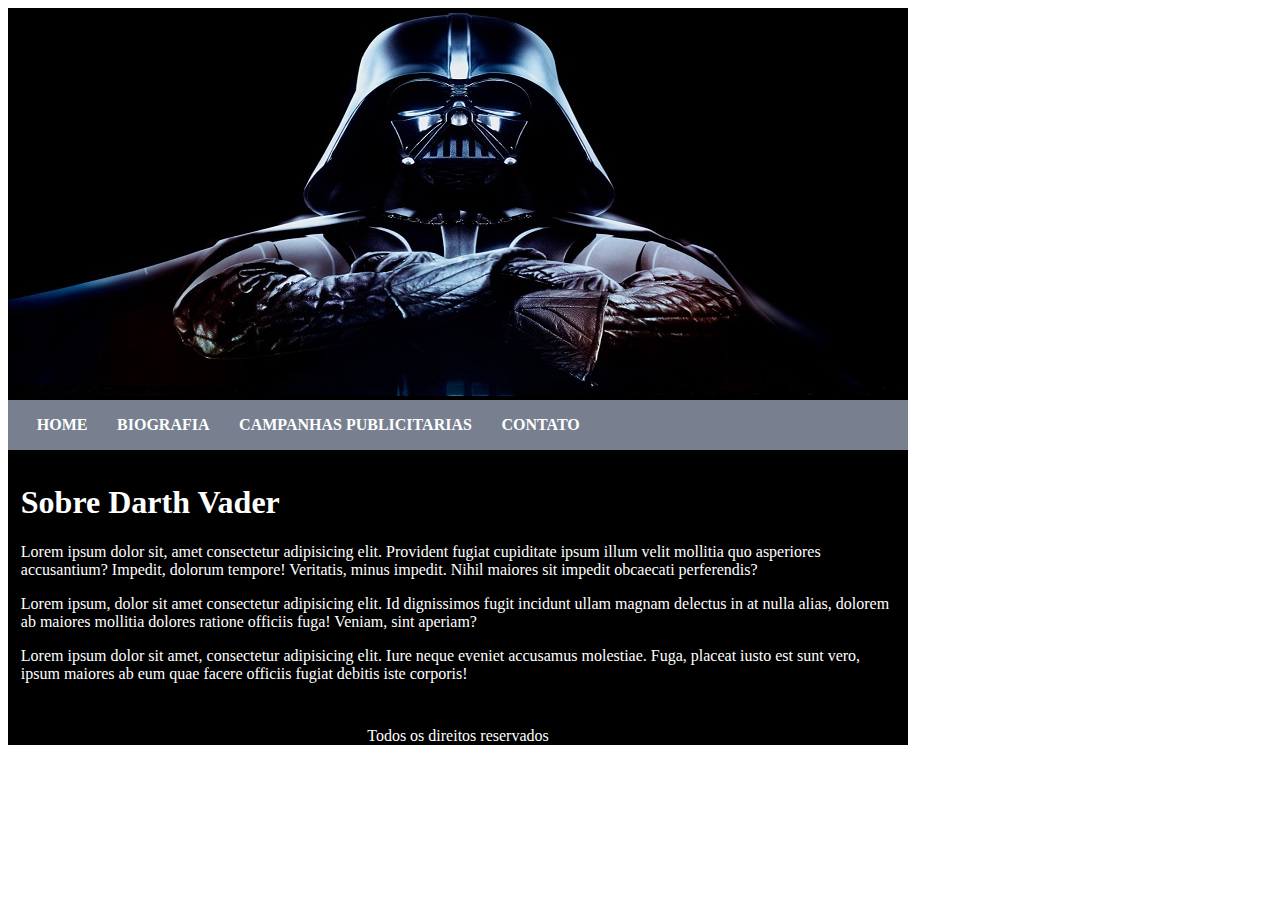
<file: index.html>
<!DOCTYPE html>
<html lang="en">
<head>
    <meta charset="UTF-8">
    <meta http-equiv="X-UA-Compatible" content="IE=edge">
    <meta name="viewport" content="width=device-width, initial-scale=1.0">
    <title>Darth Vader</title>
    <link rel="stylesheet" href="./CSS/style.css">
</head>
<body>
    <div class="container">
        <header>
            <img src="./img/capa.jpg" alt=""> 
        </header>
        <nav class="nav">
            <a class="nav-link" href="./index.html">HOME</a>
            <a class="nav-link" href="./pages/biografia.html">BIOGRAFIA</a>
            <a class="nav-link"  href="./pages/campPubli.html">CAMPANHAS PUBLICITARIAS</a>
            <a class="nav-link" href="./pages/contato.html">CONTATO</a>
        </nav>
        
        <main>
            <h1>Sobre Darth Vader</h1>
            <p>Lorem ipsum dolor sit, amet consectetur adipisicing elit. Provident fugiat cupiditate ipsum illum velit mollitia quo asperiores accusantium? Impedit, dolorum tempore! Veritatis, minus impedit. Nihil maiores sit impedit obcaecati perferendis?</p>
            <p>Lorem ipsum, dolor sit amet consectetur adipisicing elit. Id dignissimos fugit incidunt ullam magnam delectus in at nulla alias, dolorem ab maiores mollitia dolores ratione officiis fuga! Veniam, sint aperiam?</p>
            <p>Lorem ipsum dolor sit amet, consectetur adipisicing elit. Iure neque eveniet accusamus molestiae. Fuga, placeat iusto est sunt vero, ipsum maiores ab eum quae facere officiis fugiat debitis iste corporis!</p>
        </main>
        <footer>
            <p>Todos os direitos reservados </p>
        </footer>
    </div>
</body>
</html>
</file>
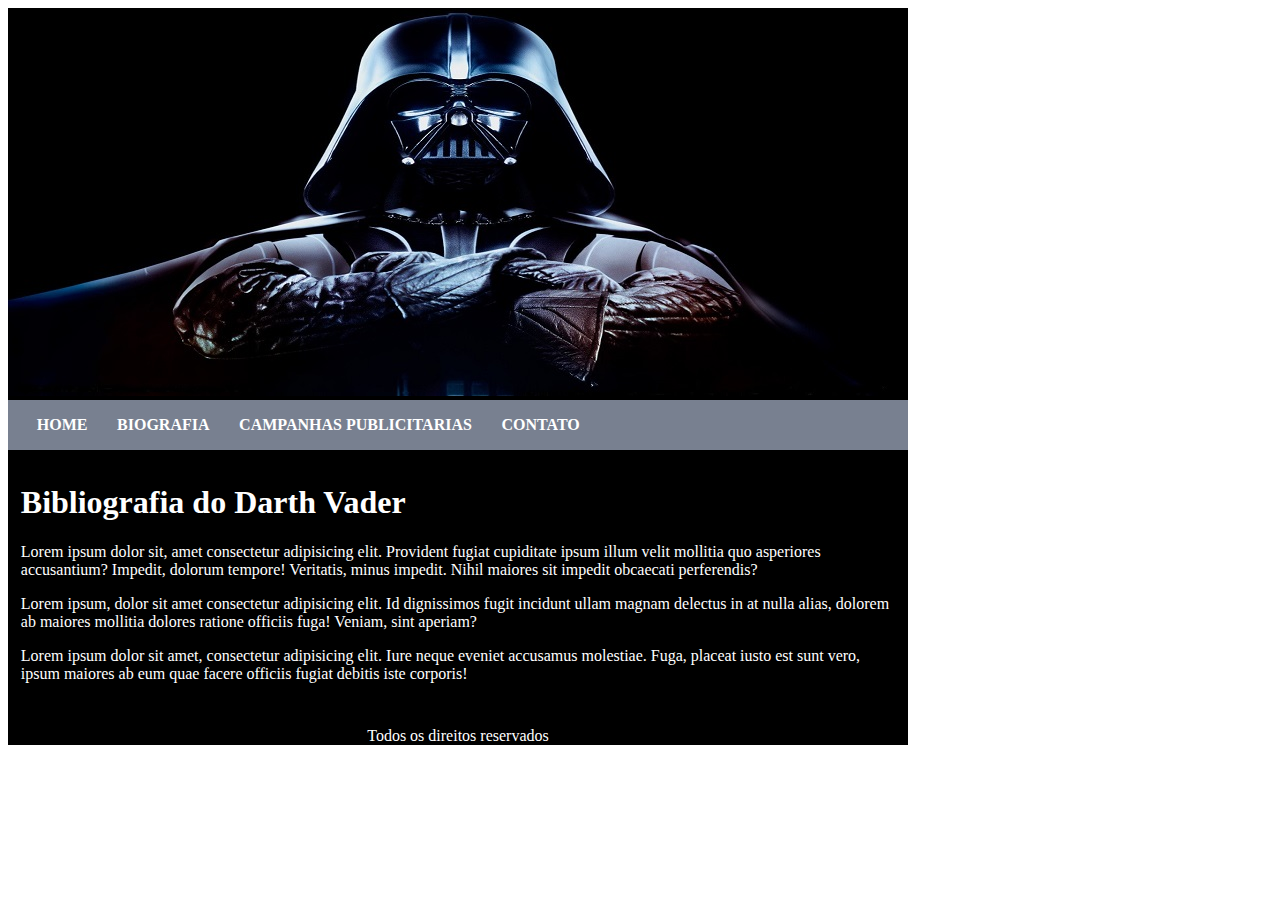
<file: pages/biografia.html>
<!DOCTYPE html>
<html lang="en">
<head>
    <meta charset="UTF-8">
    <meta http-equiv="X-UA-Compatible" content="IE=edge">
    <meta name="viewport" content="width=device-width, initial-scale=1.0">
    <title>Darth Vader</title>
    <link rel="stylesheet" href="../CSS/style.css">
</head>
<body>
    <div class="container">
        <header>
            <img src="../img/capa.jpg" alt=""> 
        </header>
        <nav class="nav">
            <a class="nav-link" href="./index.html">HOME</a>
            <a class="nav-link" href="./pages/biografia.html">BIOGRAFIA</a>
            <a class="nav-link"  href="./pages/campPubli.html">CAMPANHAS PUBLICITARIAS</a>
            <a class="nav-link" href="./pages/contato.html">CONTATO</a>
        </nav>
        
        <main>
            <h1>Bibliografia  do Darth Vader</h1>
            <p>Lorem ipsum dolor sit, amet consectetur adipisicing elit. Provident fugiat cupiditate ipsum illum velit mollitia quo asperiores accusantium? Impedit, dolorum tempore! Veritatis, minus impedit. Nihil maiores sit impedit obcaecati perferendis?</p>
            <p>Lorem ipsum, dolor sit amet consectetur adipisicing elit. Id dignissimos fugit incidunt ullam magnam delectus in at nulla alias, dolorem ab maiores mollitia dolores ratione officiis fuga! Veniam, sint aperiam?</p>
            <p>Lorem ipsum dolor sit amet, consectetur adipisicing elit. Iure neque eveniet accusamus molestiae. Fuga, placeat iusto est sunt vero, ipsum maiores ab eum quae facere officiis fugiat debitis iste corporis!</p>
        </main>
        <footer>
            <p>Todos os direitos reservados </p>
        </footer>
    </div>
</body>
</html>
</file>
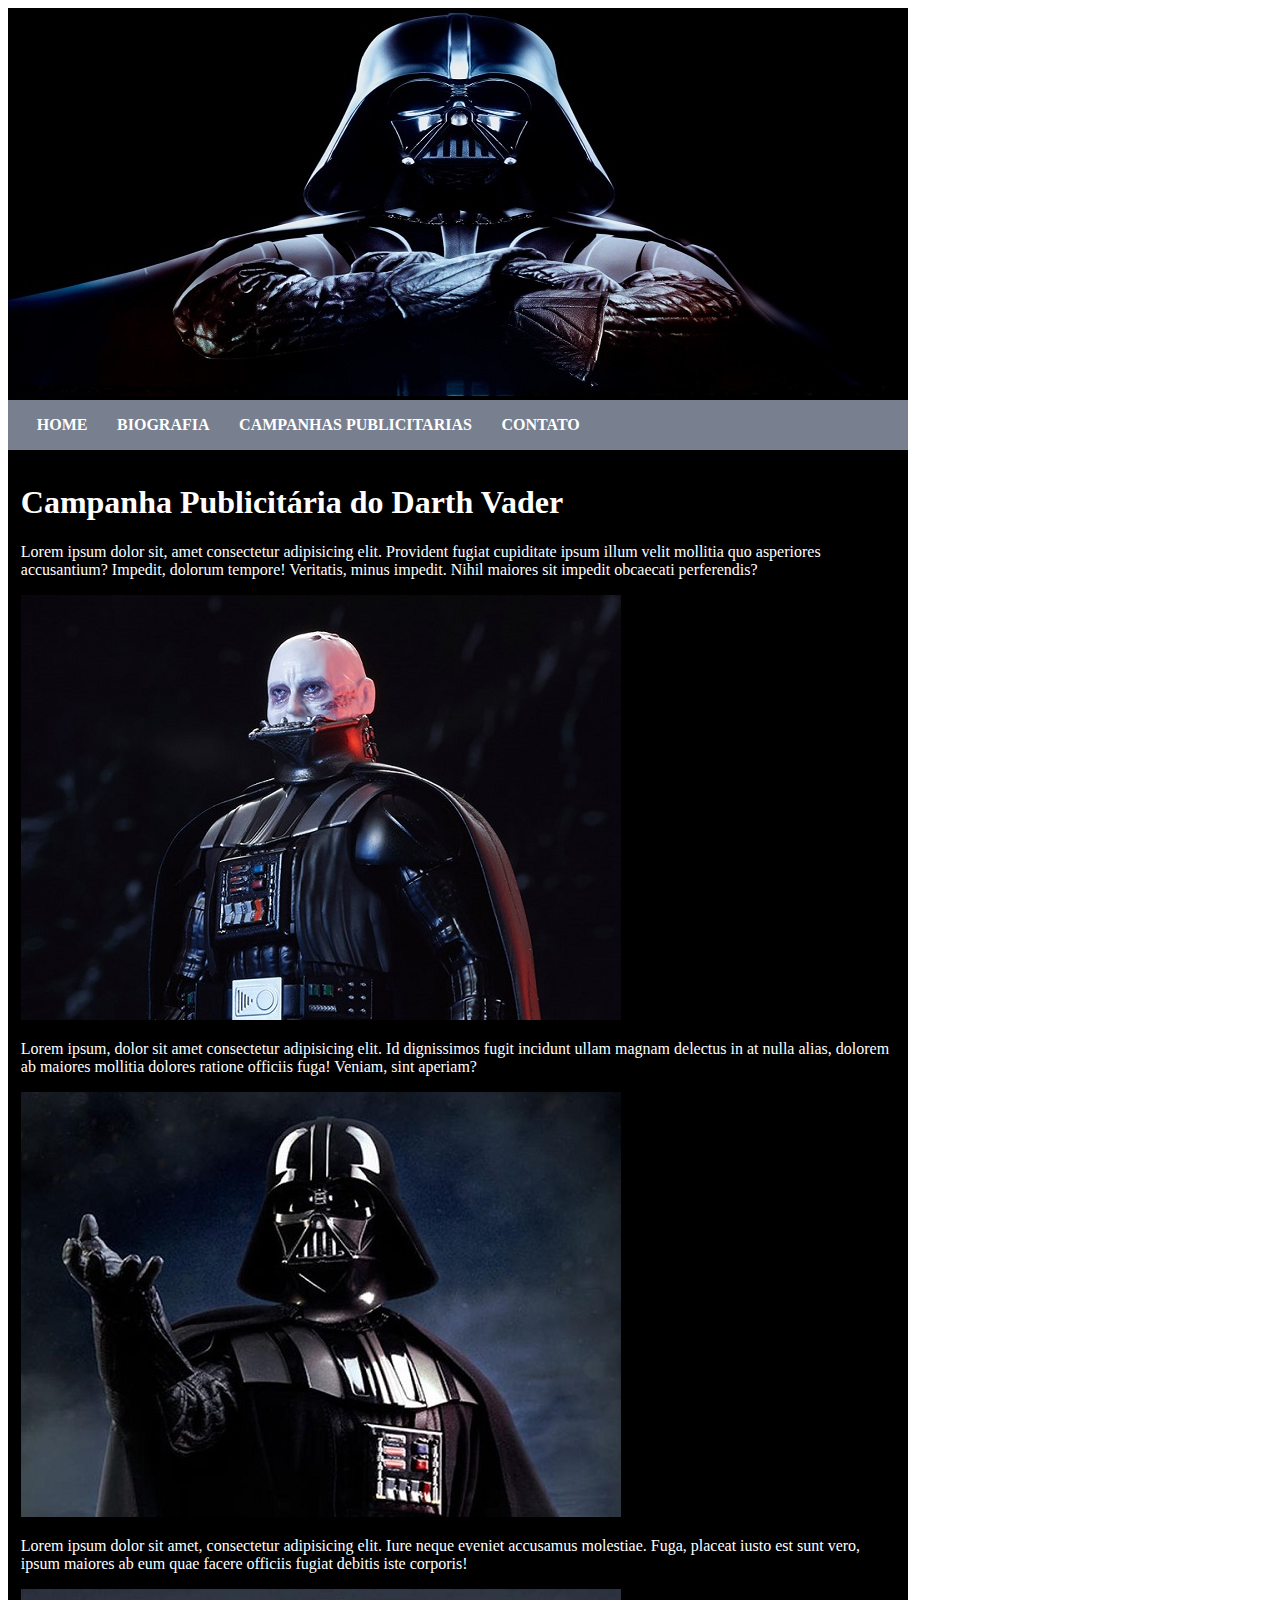
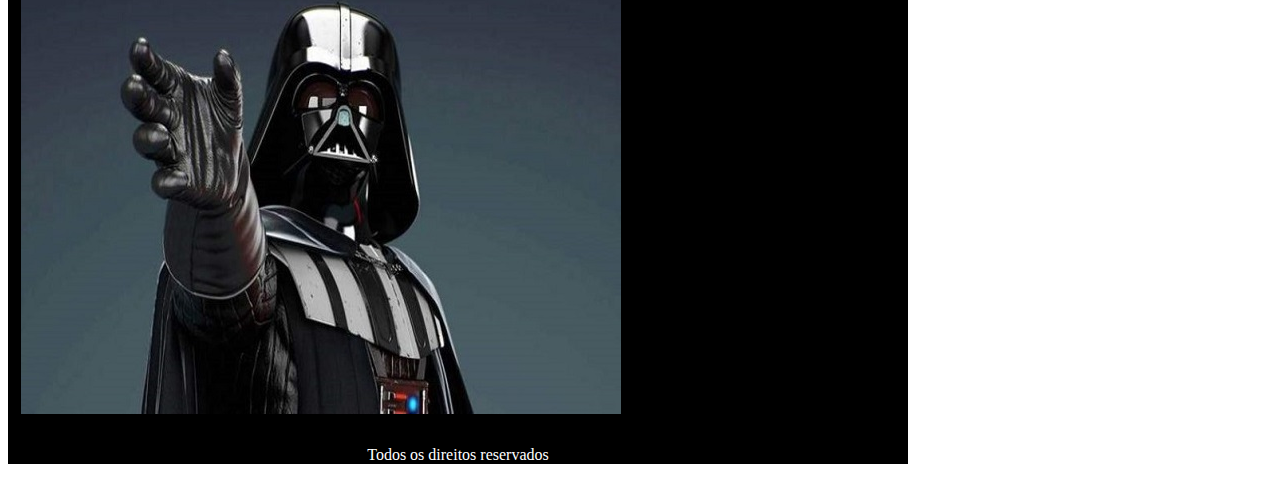
<file: pages/campPubli.html>
<!DOCTYPE html>
<html lang="en">
<head>
    <meta charset="UTF-8">
    <meta http-equiv="X-UA-Compatible" content="IE=edge">
    <meta name="viewport" content="width=device-width, initial-scale=1.0">
    <title>Darth Vader</title>
    <link rel="stylesheet" href="../CSS/style.css">
</head>
<body>
    <div class="container">
        <header>
            <img src="../img/capa.jpg" alt=""> 
        </header>
        <nav class="nav">
            <a class="nav-link" href="./index.html">HOME</a>
            <a class="nav-link" href="./pages/biografia.html">BIOGRAFIA</a>
            <a class="nav-link"  href="./campPubli.html">CAMPANHAS PUBLICITARIAS</a>
            <a class="nav-link" href="./pages/contato.html">CONTATO</a>
        </nav>
        
        <main>
            <h1>Campanha Publicitária do Darth Vader</h1>
            <p>Lorem ipsum dolor sit, amet consectetur adipisicing elit. Provident fugiat cupiditate ipsum illum velit mollitia quo asperiores accusantium? Impedit, dolorum tempore! Veritatis, minus impedit. Nihil maiores sit impedit obcaecati perferendis?</p>
            <header>
                <img src="../img/foto1.jpg" alt="">
            </header>

            <p>Lorem ipsum, dolor sit amet consectetur adipisicing elit. Id dignissimos fugit incidunt ullam magnam delectus in at nulla alias, dolorem ab maiores mollitia dolores ratione officiis fuga! Veniam, sint aperiam?</p>
            <header>
                <img src="../img/foto2.jpg" alt="">
            </header>

            <p>Lorem ipsum dolor sit amet, consectetur adipisicing elit. Iure neque eveniet accusamus molestiae. Fuga, placeat iusto est sunt vero, ipsum maiores ab eum quae facere officiis fugiat debitis iste corporis!</p>
            <header>
                <img src="../img/foto3.jpg" alt="">
            </header>
        </main>
        <footer>
            <p>Todos os direitos reservados </p>
        </footer>
    </div>
</body>
</html>
</file>
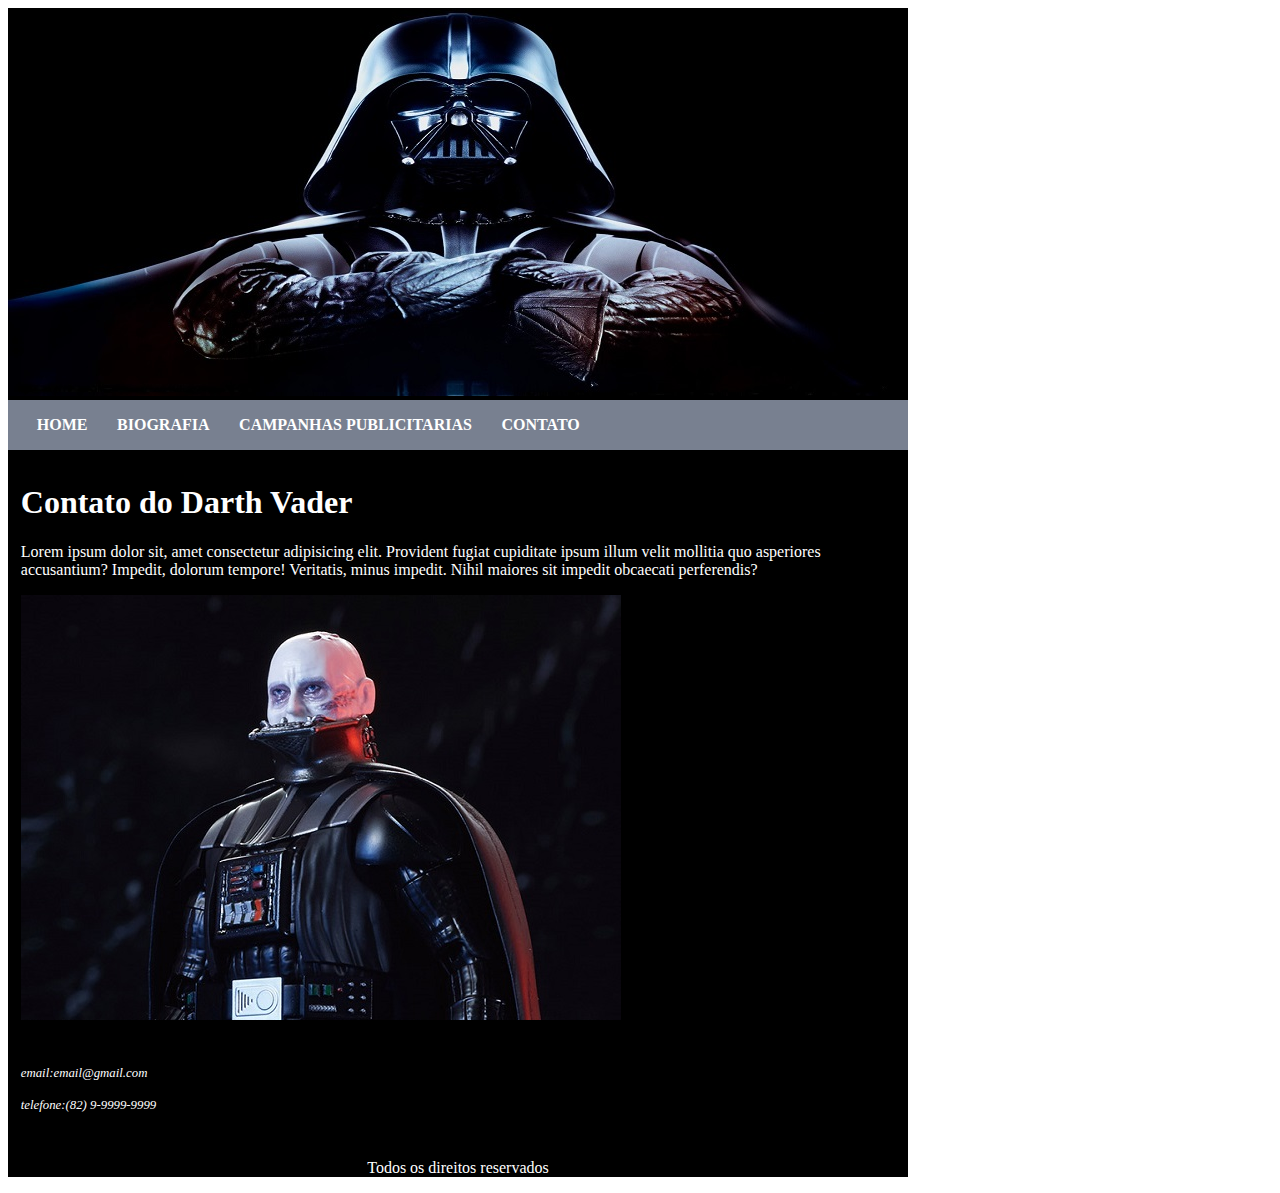
<file: pages/contato.html>
<!DOCTYPE html>
<html lang="en">
<head>
    <meta charset="UTF-8">
    <meta http-equiv="X-UA-Compatible" content="IE=edge">
    <meta name="viewport" content="width=device-width, initial-scale=1.0">
    <title>Darth Vader</title>
    <link rel="stylesheet" href="../CSS/style.css">
</head>
<body>
    <div class="container">
        <header>
            <img src="../img/capa.jpg" alt=""> 
        </header>
        <nav class="nav">
            <a class="nav-link" href="./index.html">HOME</a>
            <a class="nav-link" href="./pages/biografia.html">BIOGRAFIA</a>
            <a class="nav-link"  href="./pages/campPubli.html">CAMPANHAS PUBLICITARIAS</a>
            <a class="nav-link" href="./pages/contato.html">CONTATO</a>
        </nav>
        
        <main>
            <h1>Contato do Darth Vader</h1>
            <p>Lorem ipsum dolor sit, amet consectetur adipisicing elit. Provident fugiat cupiditate ipsum illum velit mollitia quo asperiores accusantium? Impedit, dolorum tempore! Veritatis, minus impedit. Nihil maiores sit impedit obcaecati perferendis?</p>
            <header>
                <img src="../img/foto1.jpg" alt="">
            </header>
          
        </main>
        

     <div>
<main>
    <style>
        h4{
            font-style: italic;
            font-weight: 9;
            font-size: 0.8rem;
        }
    </style>
    <p>
        <h4><strong>email:</strong>email@gmail.com</h4>
        <h4><strong>telefone:</strong>(82) 9-9999-9999</h4>
    </p>
</main>
<footer>
    <p>Todos os direitos reservados </p>
</footer>
     </div>
        
    </div>
</body>
</html>
</file>
<file: CSS/style.css>
.container{
 
 background: black;
 width: 900px;
}

.nav{
    background-color: #788090;
    padding: 1rem;
}

.nav-link{
    color: #fff;
    font-weight: 700;
    text-decoration: none;
    padding: 0.8rem;
}

main{
    color: #ffff;
    padding: 0.8rem;
}


footer p{
    color: #fff;
    text-align: center;
}
main p{
    color: #fff;
}
</file>
